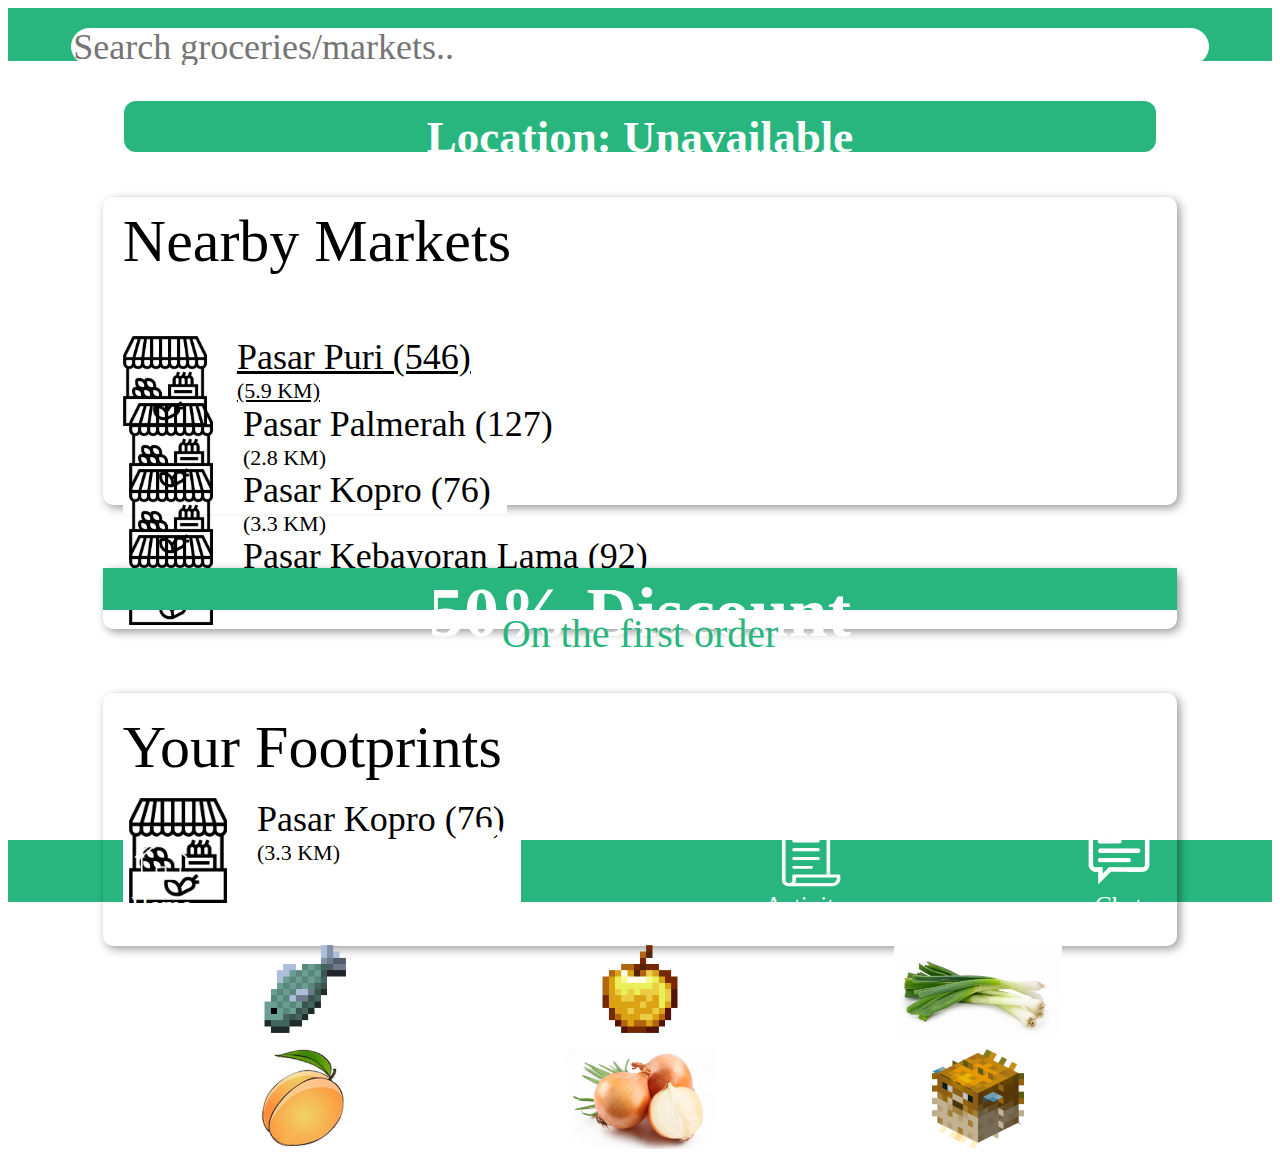
<file: pasar-app/index.html>
<html>

<head>
	<link rel="stylesheet" href="https://cdnjs.cloudflare.com/ajax/libs/font-awesome/4.7.0/css/font-awesome.min.css">
	<link rel="stylesheet" href="style.css">
  <script type="text/javascript" src="index.js"></script>
</head>

<body>
	<div class="search">
		<input class="search-bar" type="text" placeholder="Search groceries/markets..">
            <!-- <i class="fas fa-search"></i> -->
        </div>
        <div class="container">
            <h1 class="location">Location: Unavailable</h1>
            <div class="nearby-markets">
                <div class="subtitle">Nearby Markets</div>
                <div>
                    <a href="Home_page2.html" class="featuredPasar">
                        <i> <img src="Images/pasar_logo.png" alt="" style="height: 90px;"></i>
                        <div class="pasar-caption">
                            <h1>Pasar Puri (546)
                            </h1>
                            <h3>
                                (5.9 KM)
                            </h3>
                        </div>
                    </a>
                    <Button class="featuredPasar">
                        <i> <img src="Images/pasar_logo.png" alt="" style="height: 90px;"></i>
                        <div class="pasar-caption">
                            <h1>Pasar Palmerah (127)
                            </h1>
                            <h3>
                                (2.8 KM)
                            </h3>
                        </div>
                    </Button>
                    <Button class="featuredPasar">
                        <i> <img src="Images/pasar_logo.png" alt="" style="height: 90px;"></i>
                        <div class="pasar-caption">
                            <h1>Pasar Kopro (76)
                            </h1>
                            <h3>
                                (3.3 KM)
                            </h3>
                        </div>
                    </Button>
                    <Button class="featuredPasar">
                        <i> <img src="Images/pasar_logo.png" alt="" style="height: 90px;"></i>
                        <div class="pasar-caption">
                            <h1>Pasar Kebayoran Lama (92)
                            </h1>
                            <h3>
                                (36.2 KM)
                            </h3>
                        </div>
                    </Button>
                </div>
            </div>

            <div class="promos">
                <div class="title">
                    50% Discount
                </div>
                <div class="more">
                    On the first order
                </div>
            </div>

            <div class="footprints">
                <div class="subtitle">Your Footprints</div>
                <Button class="latestPasar">
                    <i> <img src="Images/pasar_logo.png" alt="" style="height: 105px;"></i>
                    <div class="pasar-caption">
                        <h1>Pasar Kopro (76)
                        </h1>
                        <h3>
                            (3.3 KM)
                        </h3>
                    </div>
                </Button>
                <div class="recent-purchases">
                    <div id="recent-fish" class="recent-img"><img src="Images/fish1.png" alt="" style="height: 100px;"></div>
                    <div class="recent-img"><img src="Images/apple.png" alt="" style="height: 100px;"></div>
                    <div class="recent-img"><img src="Images/bokchoi.jpeg" alt="" style="height: 100px;"></div>
                    <div class="recent-img"><img src="Images/mango.png" alt="" style="height: 100px;"></div>
                    <div class="recent-img"><img src="Images/Onion.jpeg" alt="" style="height: 100px;"></div>
                    <div class="recent-img"><img src="Images/Fish2.png" alt="" style="height: 100px;"></div>
                </div>
            </div>
        </div>
        <div class="menus">
            <a href="index.html" class="menu">
                <img src="Images/home.png" alt="">
                <span>Home</span>
            </a>
            <a href="Home_page2.html" class="menu">
                <img src="Images/Basket.png" alt="">
                <span>Basket</span>
            </a>
            <a href="activity.html" class="menu">
                <img src="Images/Activity Icon.png" alt="">
                <span>Activity</span>
            </a>
            <a href="chatbot.html" class="menu">
                <img src="Images/Chat Icon.png" alt="">
                <span>Chat</span>
            </a>
        </div>
    </body>
</html>
</file>
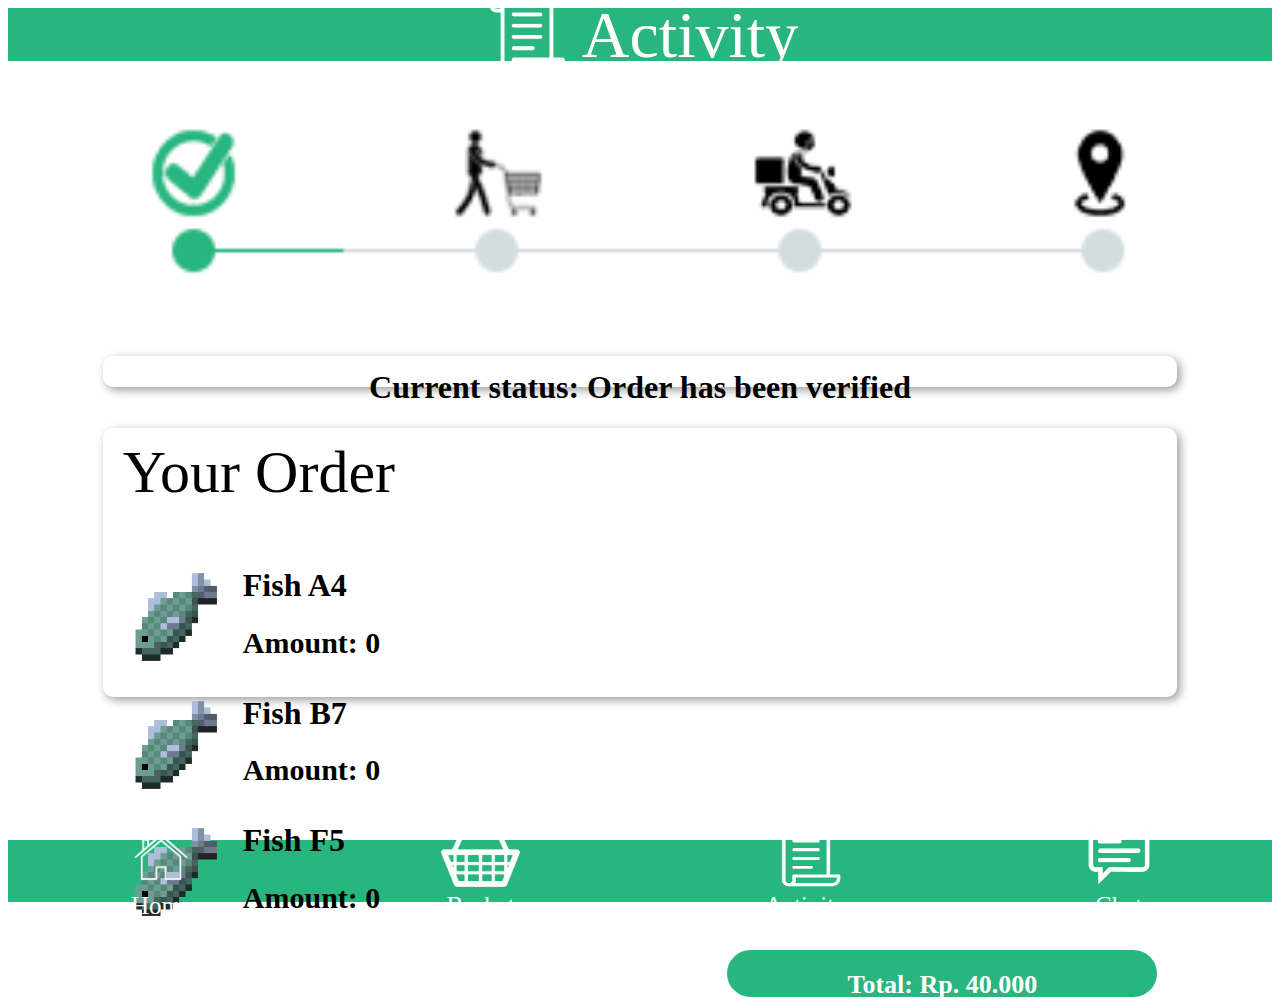
<file: pasar-app/activity.html>
<html>
    <head>
        <link rel="stylesheet" href="activity.css">
    </head>
    <body>
      <div class="header">
        <img src="Images/Activity Icon.png" alt="" style="height: 90px; margin-right: 10px;">
          <span>Activity</span>
        </div>
      <div class="container">
        <img src="Images/steps.png" alt="" style="width:85%;">
        <h1 class="status">Current status: Order has been verified</h1>
        <div class="orders">
          <div class="subtitle">Your Order</div>
          <div class="order-items">
            <div class="item">
              <img src="Images/fish1.png" alt="" style="height: 100px; margin-left: 10px;">
              <div class="caption">
                <h1 class="item-name">Fish A4</h1>
                <h1 id="activity1" style="font-size: 30px;">
                  Amount: 0
                </h1> 
              </div>
            </div>
            <div class="item">
              <img src="Images/fish1.png" alt="" style="height: 100px; margin-left: 10px;">
              <div class="caption">
                <h1 class="item-name">Fish B7</h1>
                <h1 id="activity2" style="font-size: 30px;">
                  Amount: 0 
                </h1>
              </div>
            </div>

            <div class="item">
              <img src="Images/fish1.png" alt="" style="height: 100px; margin-left: 10px;">
              <div class="caption">
                <h1 class="item-name">Fish F5</h1>
                <h1 id="activity3" style="font-size: 30px;">
                  Amount: 0
                </h1> 
              </div>
            </div>


            </div>
            <div class="total" onclick="setEverything()">
              Total: Rp. 40.000
            </div>
          </div>
        </div>
      </div>
      <div class="menus">
          <a href="index.html" class="menu">
              <img src="Images/home.png" alt="">
              <span>Home</span>
          </a>
          <a href="Home_page2.html" class="menu">
              <img src="Images/Basket.png" alt="">
              <span>Basket</span>
          </a>
          <a href="activity.html" class="menu">
              <img src="Images/Activity Icon.png" alt="">
              <span>Activity</span>
          </a>
          <a href="chatbot.html" class="menu">
              <img src="Images/Chat Icon.png" alt="">
              <span>Chat</span>
          </a>
      </div>
    </body>

    <script src="index.js"></script>
</html>
</file>
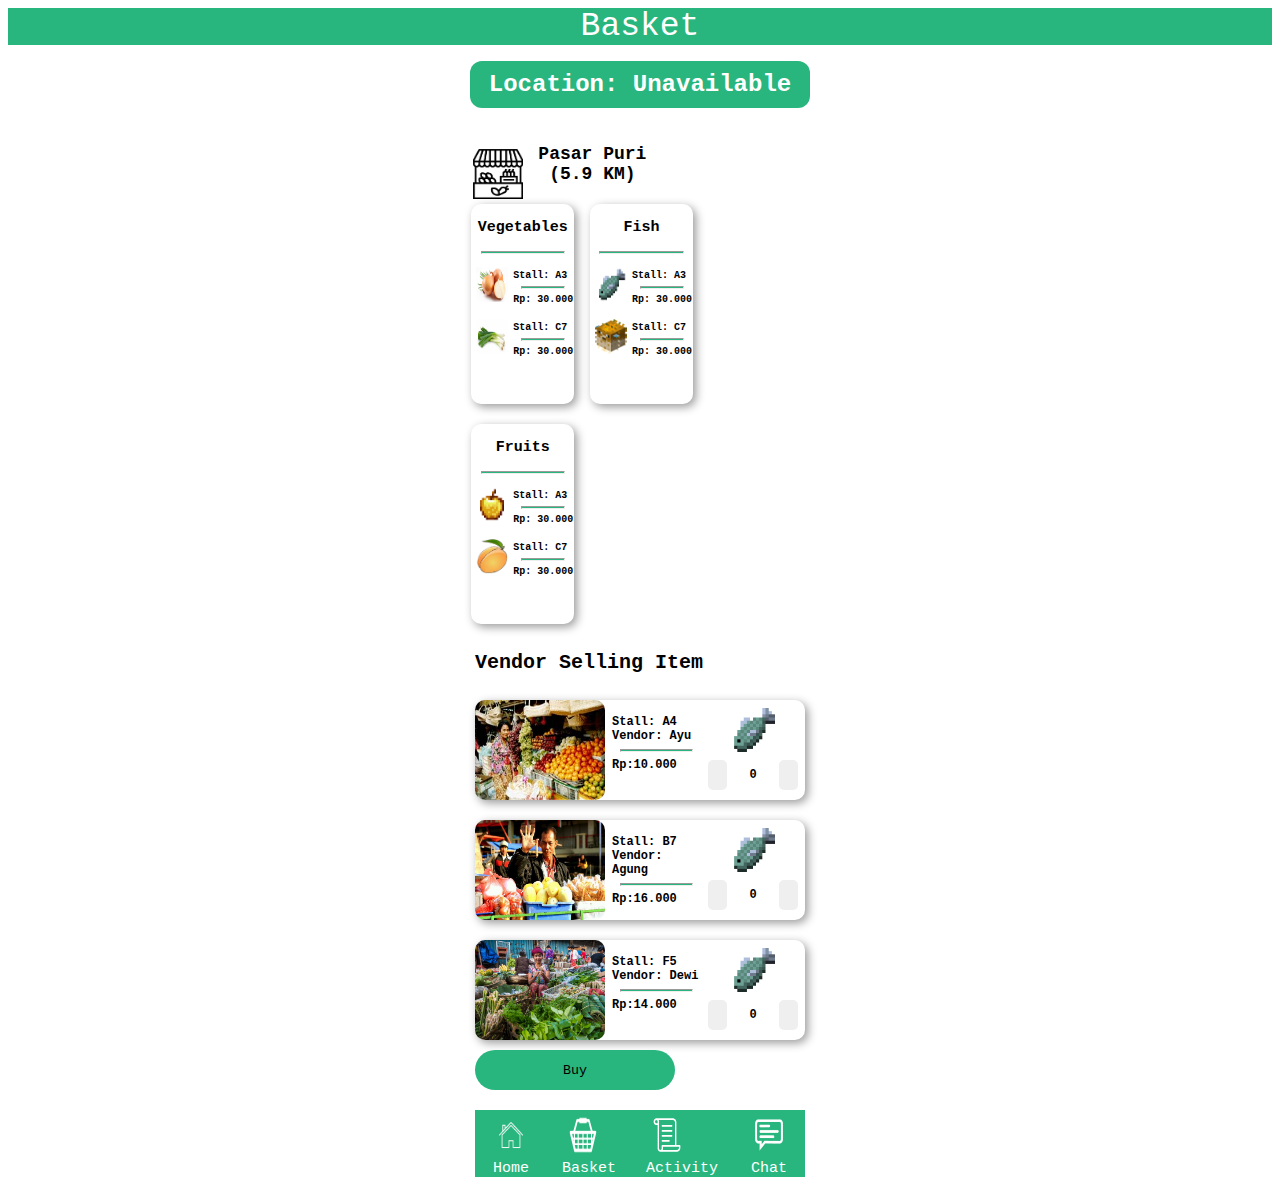
<file: pasar-app/Home_page2.html>
<!DOCTYPE html>
<html lang="en">
<head>
  <meta charset="UTF-8">
  <meta http-equiv="X-UA-Compatible" content="IE=edge">
  <meta name="viewport" content="width=device-width, initial-scale=1.0">
  <link rel="stylesheet" href="HomePage2.css">
  <link rel="stylesheet" href="https://cdnjs.cloudflare.com/ajax/libs/font-awesome/6.0.0-beta3/css/all.min.css" integrity="sha512-Fo3rlrZj/k7ujTnHg4CGR2D7kSs0v4LLanw2qksYuRlEzO+tcaEPQogQ0KaoGN26/zrn20ImR1DfuLWnOo7aBA==" crossorigin="anonymous" referrerpolicy="no-referrer" />
  <title>Document</title>
</head>
<body>
  <style>
    img {
      height: 35px;
      width: 32px;
      margin: 5px;

    }
  </style>

<div class="header">
  <span>Basket</span>
</div>

  <div class="mainContainer">
    <h1 id="Location">Location: Unavailable</h1>
    <div class="section1HomePage2">
      <Button class="featuredPasar">
        <i> <img src="./Images/pasar_logo.png" alt="" style="height: 50px; width: 50px;"></i>
        <h1>Pasar Puri
          <br>
          (5.9 KM)</h1>
      </Button>
      <div class="featuredPasarItems">
        <h3>Vegetables</h3>
        <hr>
        <div class="featuredPasarItemsForsale">
          <img src="./Images/Onion.jpeg" alt="Onion">
          <!-- <hr> -->
          <h2 class="itemDesc">
            Stall: A3
            <hr>
            Rp: 30.000
          </h2>
        </div>
        <div class="featuredPasarItemsForsale">
          <img src="./Images/bokchoi.jpeg" alt="Bok Choi">
          <h2 class="itemDesc">
            Stall: C7
            <hr>
            Rp: 30.000
          </h2>
        </div>
      </div>
      <div class="featuredPasarItems"><h3>Fish</h3>
        <hr>
        <div class="featuredPasarItemsForsale">
          <img src="./Images/fish1.png" alt="fish1">
          <!-- <hr> -->
          <h2 class="itemDesc">
            Stall: A3
            <hr>
            Rp: 30.000
          </h2>
        </div>
        <div class="featuredPasarItemsForsale">
          <img src="./Images/Fish2.png" alt="Fish2">
          <h2 class="itemDesc">
            Stall: C7
            <hr>
            Rp: 30.000
          </h2>
        </div></div>
      <div class="featuredPasarItems"><h3>Fruits</h3>
        <hr>
        <div class="featuredPasarItemsForsale">
          <img src="./Images/apple.png" alt="apple">
          <!-- <hr> -->
          <h2 class="itemDesc">
            Stall: A3
            <hr>
            Rp: 30.000
          </h2>
        </div>
        <div class="featuredPasarItemsForsale">
          <img src="./Images/mango.png" alt="manga">
          <h2 class="itemDesc">
            Stall: C7
            <hr>
            Rp: 30.000
          </h2>
        </div></div>
    </div>

    <!-- SECTION 2 -->
    <div class="section2HomePage2">
      <h2>Vendor Selling Item</h2>
      <div class="vendorsSection">
        <img id="Vendors" src="./Images/Vendor 1.jpeg" alt="Vendor 1">
        <h3>Stall: A4
          <br>
          Vendor: Ayu
          <hr>
          Rp:10.000
        </h3>
        <div class="productAmount">
          <div class="fish">
            <img src="./Images/fish1.png" alt="Fish">
          </div>
          <div class="PlusMinus">
            <button onclick="counterSubtract1()"><i class="fa fa-minus" aria-hidden="true"></i></button>
            <h3 id="Result1">0</h3>
            <button onclick="counterAdd1()"><i class="fa fa-plus" aria-hidden="true"></i></button>
          </div>
        </div>
      </div>

      <div class="vendorsSection">
        <img id="Vendors" src="./Images/Vendor 2.jpeg" alt="Vendor 2">
        <h3>Stall: B7
          <br>
          Vendor: Agung
          <hr>
          Rp:16.000
        </h3>
        <div class="productAmount">
          <div class="fish">
            <img src="./Images/fish1.png" alt="Fish">
          </div>
          <div class="PlusMinus">
            <button onclick="counterSubtract2()"><i class="fa fa-minus" aria-hidden="true"></i></button>
            <h3 id="Result2">0</h3>
            <button onclick="counterAdd2()"><i class="fa fa-plus" aria-hidden="true"></i></button>
          </div> 
        </div>
      </div>
      <div class="vendorsSection">
        <img id="Vendors" src="./Images/Vendor 3.jpeg" alt="Vendor 3">
        <h3>Stall: F5
          <br>
          Vendor: Dewi
          <hr>
          Rp:14.000
        </h3>
        <div class="productAmount">
          <div class="fish">
            <img src="./Images/fish1.png" alt="Fish">
          </div>
          <div class="PlusMinus">
            <button onclick="counterSubtract3()"><i class="fa fa-minus" aria-hidden="true"></i></button>
            <h3 id="Result3">0</h3>
            <button onclick="counterAdd3()"><i class="fa fa-plus" aria-hidden="true"></i></button>
          </div>
        </div>
      </div>
      <a href="activity.html" style="text-decoration: none; margin-bottom: 20px;"><button id="Buy" >Buy</button></a>
    <!-- </div>
    <h1 id="Total">TOTAL: Rp:0</h1>
  </div> -->

  <div class="menus">
    <a href="index.html" class="menu">
        <img src="Images/home.png" alt="">
        <span>Home</span>
    </a>
    <a href="Home_page2.html" class="menu">
        <img src="Images/Basket.png" alt="">
        <span>Basket</span>
    </a>
    <a href="activity.html" class="menu">
        <img src="Images/Activity Icon.png" alt="">
        <span>Activity</span>
    </a>
    <a href="chatbot.html" class="menu">
        <img src="Images/Chat Icon.png" alt="">
        <span>Chat</span>
    </a>
  </div>

</body>

<script src="index.js"></script>
</html>
</file>
<file: pasar-app/style.css>
*{
    font-family: "Century Gothic", CenturyGothic, AppleGothic;
}

.search {
    text-align: center;
    margin: 0;
    width: 100%;
    height: 6%;
    background-color: #28B67E;
}

.search-bar {
    width: 90%;
    height: 70%;
    margin-top: 20px;
    border-radius: 20px;
    font-size: 36px;
    border-style: hidden;
}

.container{
    height: 87%;
    margin-top: 10px;
    display: flex;
    flex-direction: column;
    text-align: center;
    align-items: center;
}

.location{
    background-color: #28B67E;
    color: white;
    padding: 10px 10px;
    border-radius: 12px;
    font-size: 45px;
    text-align: center;
    width: 80%;
    height: 4%;
}

.nearby-markets{
    height: 40%;
    width: 85%;
    margin-top: 15px;
    box-sizing: border-box;
    box-shadow: 3px 3px 10px rgba(0, 0, 0, 0.4);
    border-radius: 10px;
    text-align: left;
}

.nearby-markets .subtitle {
    font-size: 60px;
    margin: 10px 20px;
    font-weight: 500;
    margin-bottom: 60px;
}

.featuredPasar{
    display: flex;
    color: black;
    margin: 20px 20px;
    background-color: white;
    border: none;
    height: 15%;
}

.pasar-caption{
    margin: 0 0 0 20px;
    display: flex;
    flex-direction: column;
}

.pasar-caption h1{
    font-weight: 500;
    font-size: 36px;
    text-align: left;
    margin: 0 10px;
}

.pasar-caption h3{
    font-weight: 300;
    font-size: 22px;
    text-align: left;
    margin: 0 10px;
}

.promos {
    height: 8%;
    width: 85%;
    margin-top: 5%;
    box-sizing: border-box;
    box-shadow: 3px 3px 10px rgba(0, 0, 0, 0.4);
    border-radius: 10px;
    text-align: center;
}

.promos .title {
    background-color: #28B67E;
    color: white;
    font-weight: 700;
    height: 60%;
    font-size: 70px;
    padding-top: 5px;
}

.promos .more {
    font-size: 40px;
    color: #28B67E;
}

.footprints {
    height: 33%;
    width: 85%;
    margin-top: 5%;
    box-sizing: border-box;
    box-shadow: 3px 3px 10px rgba(0, 0, 0, 0.4);
    border-radius: 10px;
    text-align: left;
}

.footprints .subtitle {
    font-size: 60px;
    margin-left: 20px;
    font-weight: 500;
    margin-top: 20px;
}

.latestPasar{
    display: flex;
    color: black;
    margin: 15px 20px;
    background-color: white;
    border: none;
}

.recent-purchases {
    display: flex;
    flex-wrap: wrap;
    margin: 30px;
}

.recent-img {
    flex: 1 0 30%;
    margin: 5px;
    display: flex;
    justify-content: center;
}

.menus {
    background-color: #28B67E;
    height: 7%;
    display: flex;
    justify-content: space-around;
    align-items: center;
}

.menu {
    display: flex;
    flex-direction: column;
    text-align: center;
    text-decoration: none;
}

.menu img {
    height: 70px;
}

.menu span {
    color: white;
    font-size: 25px;
}
</file>
<file: pasar-app/activity.css>
*{
  font-family: "Century Gothic", CenturyGothic, AppleGothic;
}

p{
 font-size: 25px;
}

.header {
    display: flex;
    justify-content: center;
    align-items: center;
    margin: 0;
    width: 100%;
    height: 6%;
    background-color: #28B67E;
}

.header span {
  font-size: 66px;
  color: white;
}

.container{
    height: 87%;
    margin-top: 10px;
    display: flex;
    flex-direction: column;
    text-align: center;
    align-items: center;
}

.status{
    height: 4%;
    width: 85%;
    margin-top: 3%;
    padding-top: 1%;
    box-sizing: border-box;
    box-shadow: 3px 3px 10px rgba(0, 0, 0, 0.4);
    border-radius: 10px;
    text-align: center;
}

.orders{
    height: 35%;
    width: 85%;
    margin-top: 20px;
    box-sizing: border-box;
    box-shadow: 3px 3px 10px rgba(0, 0, 0, 0.4);
    border-radius: 10px;
    text-align: left;
}

.orders .subtitle {
    font-size: 60px;
    margin: 10px 20px;
    font-weight: 500;
    margin-bottom: 60px;
}

.item {
  display: flex;
  flex-direction: row;
  margin: 15px 10px;
}

.caption {
  margin-left: 20px;
}

.item-name {
  margin-top: 0;
}

.orders .total {
  border-radius: 50px;
  background-color: #28B67E;
  float: right;
  margin-right: 20px;
  margin-bottom: 20px;
  height: 10%;
  width: 40%;
  text-align: center;
  font-size: 26px;
  font-weight: 700;
  color: white;
  padding-top: 20px;
}

.menus {
    background-color: #28B67E;
    height: 7%;
    display: flex;
    justify-content: space-around;
    align-items: center;
}

.menu {
    display: flex;
    flex-direction: column;
    text-align: center;
    text-decoration: none;
}

.menu img {
    height: 70px;
}

.menu span {
    color: white;
    font-size: 25px;
}
</file>
<file: pasar-app/HomePage2.css>
*{
  font-family: 'Century Gothic', Courier, monospace;
}

body {
}

/* SECTION 1 OF HOMEPAGE 2 */
.mainContainer{
  width: 100%;
  display: flex;
  flex-direction: column;
  align-items: center;
  justify-content: center;
  margin: 0;
}
#Location{
  background-color: #28B67E;
  color: white;
  padding: 10px 10px;
  border-radius: 12px;
  font-size: 24px;
  /* margin: 10px; */
  display: flex;
  text-align: center;
  justify-content: center;
  width: 320px;
}
/* .section1HomePage2{

} */
.featuredPasar{
  display: flex;
  color: black;
  height: 70px;
  width: 250px;
  padding: 20px 0px;
  background-color: white;
  border: none;
}
.featuredPasar h1{
  margin: 0 0 0 10px;
  font-size: 18px;
}
.featuredPasarItems{
  display: inline-block;
  height: 200px;
  width: 30%;
  margin: 10px 3px;
  box-sizing: border-box;
  box-shadow: 3px 3px 10px rgba(0, 0, 0, 0.4);
  border-radius: 10px;
}
.featuredPasarItems h3{
  font-size: 15px;
  display: flex;
  justify-content: center;
}
.itemDesc{
  font-size: 10px;
}
hr{
  background-color: #28B67E;
  height: 1px;
  width: 80%;
}
.featuredPasarItemsForsale{
  display: flex;
}
.featuredPasarItemsForsale hr{
  width: 70%;
}


/* SECTION 2 OF HOMEPAGE 2 */
.section2HomePage2 {
  /* width: 90%; */
  /* text-align: center; */
  display: flex;
  flex-direction: column;
  justify-content: center;
}
.section2HomePage2 h2{
  font-size: 20px;
}
.vendorsSection{
  display: flex;
  box-sizing: border-box;
  box-shadow: 3px 3px 10px rgba(0, 0, 0, 0.4);
  border-radius: 10px;
  height: 100px;
  text-align: left;
  margin: 10px 0px;
}
.vendorsSection h3{
  font-size: 12px;
  padding:  5px;
  margin: 10px 2px;
  width: 89px;
}
#Vendors{
  width: 130px; 
  height: 100px;
  padding: 0;
  margin: 0;
  /* max-resolution: 20px; */
  border-radius: 10px;
}
.productAmount{
  width: 90px;
  margin-left: 0px;
  margin-right: 7px;
  text-align: right;
}
.fish{
  display: flex;
  justify-content: center;
}
.fish img {
  width: 50px;
  height: 50px;
}
.PlusMinus{
  display: flex;
  height: 30px;
}
.PlusMinus button{
  border: none;
  width: 30px;
  border-radius: 5px;
}
.PlusMinus h3{
  display: flex;
  justify-content: center;
  align-items: center;
}

.total {
  width: 85%;
  display: flex;
  justify-content: space-between;
  align-items: center;
}

.total a {
  text-decoration: none;
  color: white;
  background-color: #28B67E;
  border-radius: 30px;
  text-align: center;
  width: 25%;
  height: 30px;
  padding-top: 10px;
}

.menus {
    background-color: #28B67E;
    height: 5%;
    display: flex;
    justify-content: space-around;
    align-items: center;
    width: 100%;
}

.menu {
    display: flex;
    flex-direction: column;
    text-align: center;
    text-decoration: none;
}

.menu img {
    height: 40px;
}

.menu span {
  color: white;
  font-size: 15px;
}
#Buy {
  display: flex;
  align-items: center;
  justify-content: center;
  width: 200px;
  height: 40px;
  border: none;
  background-color: #28B67E;
  color: black;
  border-radius: 20px;
}

.header {
  display: flex;
  justify-content: center;
  align-items: center;
  margin: 0;
  width: 100%;
  height: 5%;
  background-color: #28B67E;
}

.header span {
font-size: 33px;
color: white;
}

.header img {
  height: 43px;
  width: 64px;
}
</file>
